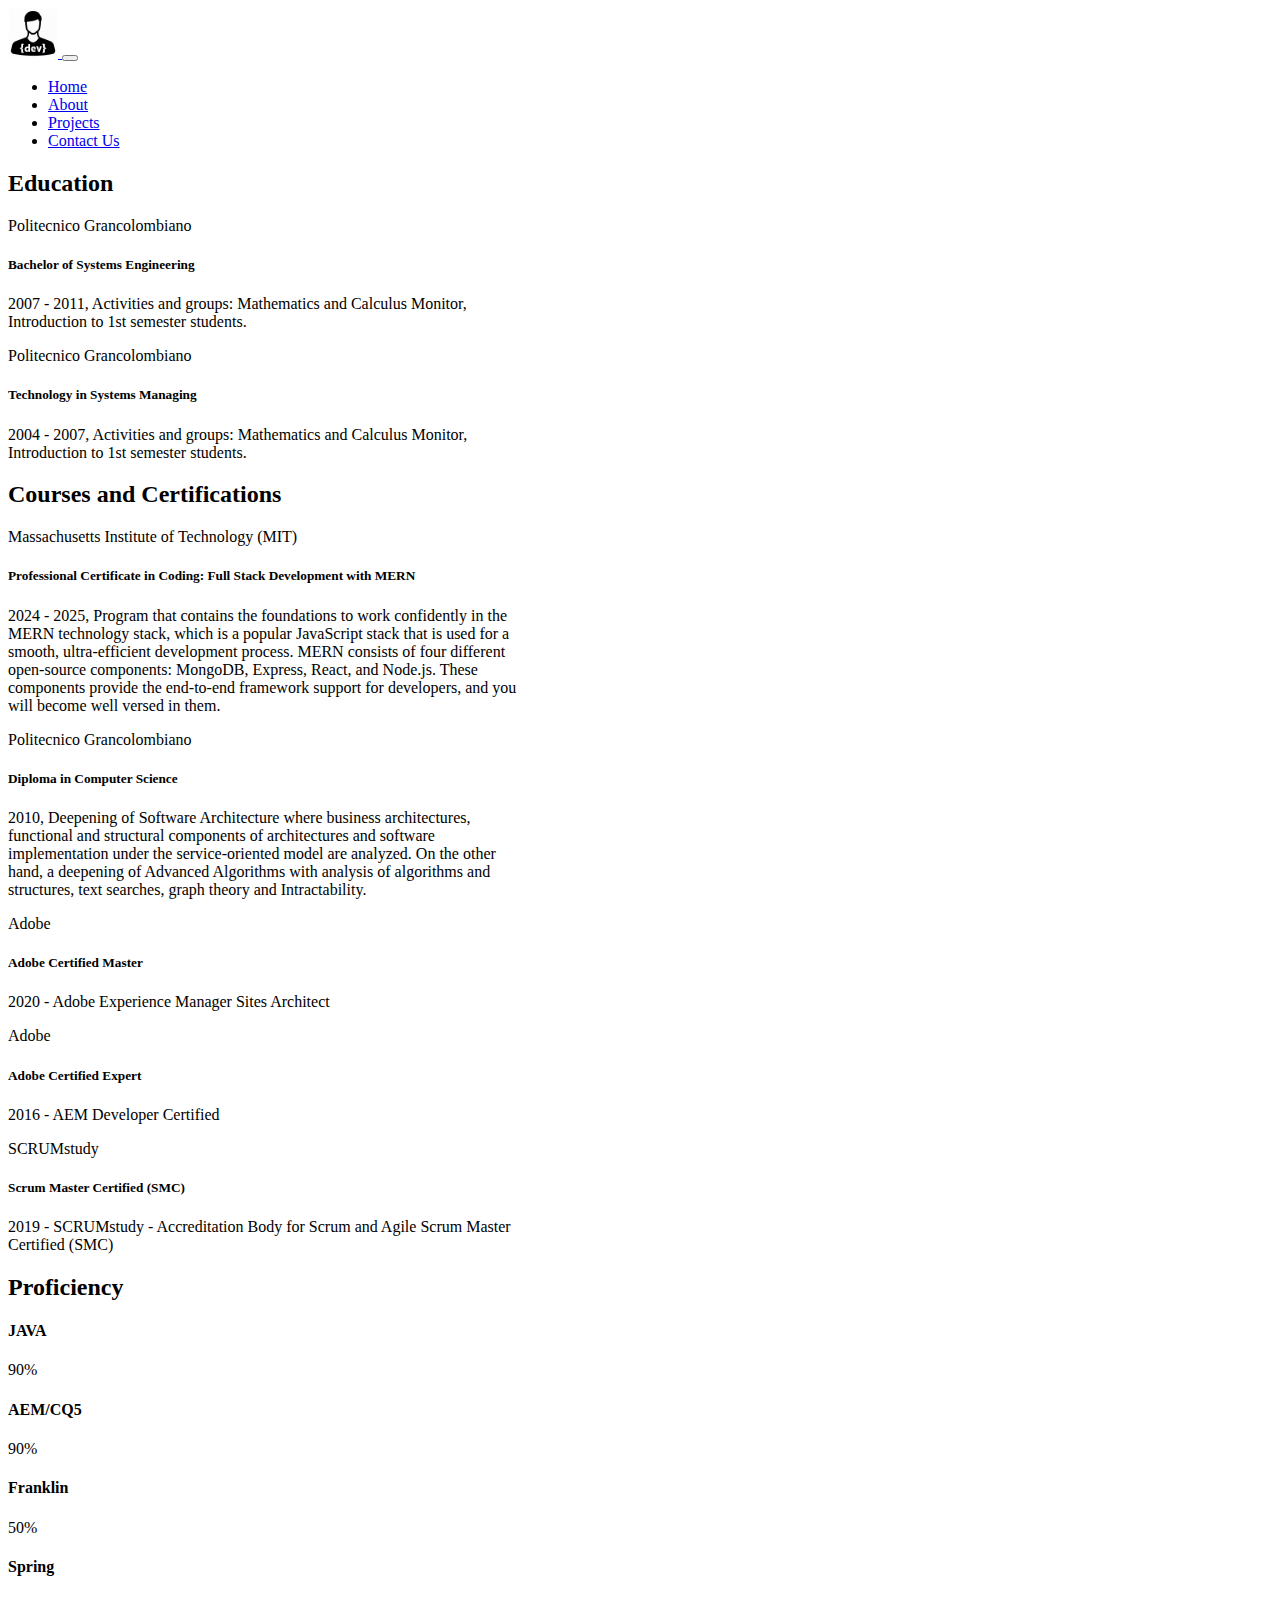
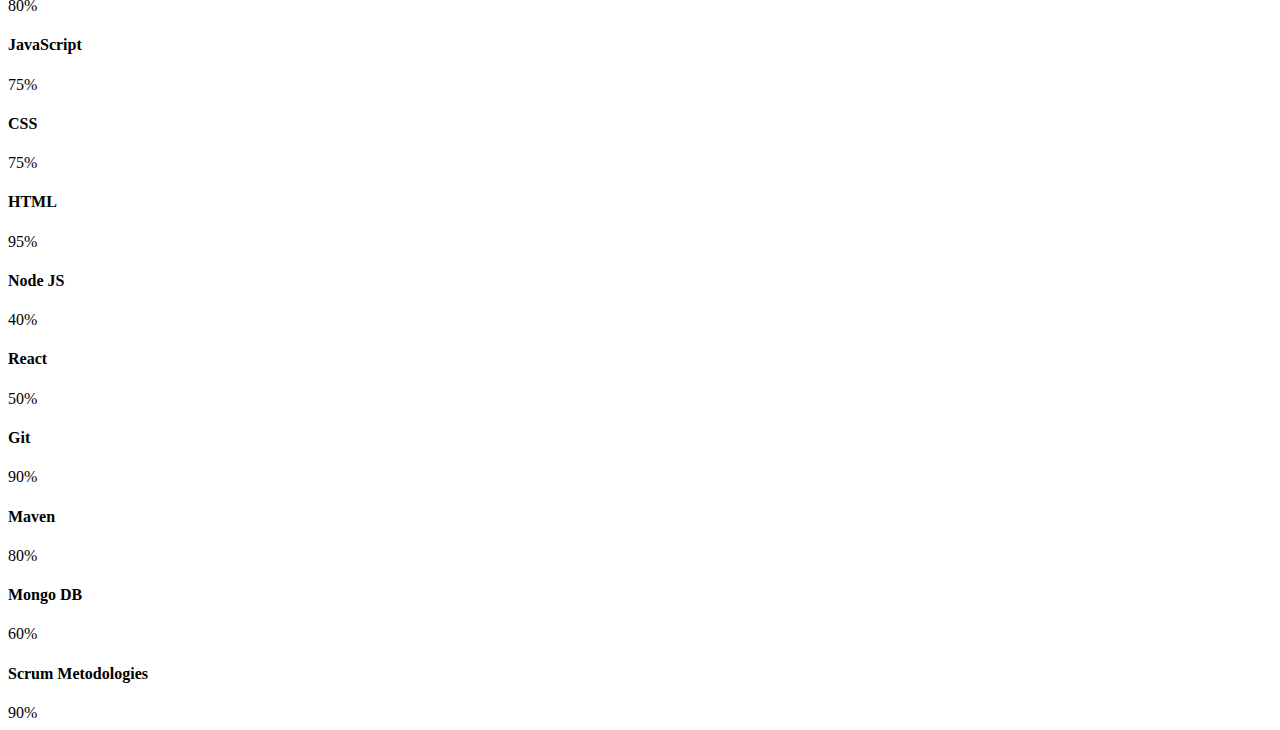
<file: about.html>
<!DOCTYPE html>
<html lang="en">
  <head>
    <meta charset="UTF-8" />
    <meta name="viewport" content="width=device-width, initial-scale=1.0" />
    <title>Document</title>
    <link
      href="https://cdn.jsdelivr.net/npm/bootstrap@5.3.2/dist/css/bootstrap.min.css"
      rel="stylesheet"
      integrity="sha384-T3c6CoIi6uLrA9TneNEoa7RxnatzjcDSCmG1MXxSR1GAsXEV/Dwwykc2MPK8M2HN"
      crossorigin="anonymous"
    />
    <!-- Font Awesome CSS -->
    <link
      rel="stylesheet"
      href="https://cdnjs.cloudflare.com/ajax/libs/font-awesome/6.4.2/css/all.min.css"
    />

    <link
      href="https://cdnjs.cloudflare.com/ajax/libs/font-awesome/4.7.0/css/font-awesome.min.css"
      rel="stylesheet"
    />
    <link href="styles.css" rel="stylesheet" />
  </head>
  <body>
    <!-- Header -->

    <header>
      <div class="container">
        <nav class="navbar navbar-expand-lg bg-primary" data-bs-theme="dark">
          <div class="container-fluid">
            <a class="navbar-brand" href="#">
              <img
                src="dev.jpg"
                alt="Logo"
                width="50"
                height="50"
                class="d-inline-block align-text-top"
              />
            </a>
            <button
              class="navbar-toggler"
              type="button"
              data-bs-toggle="collapse"
              data-bs-target="#navbarSupportedContent"
              aria-controls="navbarSupportedContent"
              aria-expanded="false"
              aria-label="Toggle navigation"
            >
              <span class="navbar-toggler-icon"></span>
            </button>
            <div class="collapse navbar-collapse" id="navbarSupportedContent">
              <ul class="navbar-nav me-auto mb-2 mb-lg-0">
                <li class="nav-item">
                  <a class="nav-link" href="index.html">Home</a>
                </li>
                <li class="nav-item">
                  <a
                    class="nav-link active"
                    href="about.html"
                    aria-current="page"
                    >About</a
                  >
                </li>
                <li class="nav-item">
                  <a class="nav-link" href="projects.html">Projects</a>
                </li>
                <li class="nav-item">
                  <a class="nav-link" href="contact.html">Contact Us</a>
                </li>
              </ul>
            </div>
          </div>
        </nav>
      </div>
    </header>
    <div class="container my-4">
      <div class="row">
        <div class="col-5">
          <div class="row">
            <h2 class="mt-4 mx-4">Education</h2>
            <div class="card text-bg-light my-3 mx-4" style="max-width: 32rem">
              <div class="card-header">Politecnico Grancolombiano</div>
              <div class="card-body">
                <h5 class="card-title">Bachelor of Systems Engineering</h5>
                <p class="card-text">
                  2007 - 2011, Activities and groups: Mathematics and Calculus
                  Monitor, Introduction to 1st semester students.
                </p>
              </div>
            </div>
            <div class="card text-bg-light mb-3 mx-4" style="max-width: 32rem">
              <div class="card-header">Politecnico Grancolombiano</div>
              <div class="card-body">
                <h5 class="card-title">Technology in Systems Managing</h5>
                <p class="card-text">
                  2004 - 2007, Activities and groups: Mathematics and Calculus
                  Monitor, Introduction to 1st semester students.
                </p>
              </div>
            </div>
            <h2 class="mb-4 mx-4">Courses and Certifications</h2>
            <div class="card text-bg-light mb-3 mx-4" style="max-width: 32rem">
              <div class="card-header">
                Massachusetts Institute of Technology (MIT)
              </div>
              <div class="card-body">
                <h5 class="card-title">
                  Professional Certificate in Coding: Full Stack Development
                  with MERN
                </h5>
                <p class="card-text">
                  2024 - 2025, Program that contains the foundations to work
                  confidently in the MERN technology stack, which is a popular
                  JavaScript stack that is used for a smooth, ultra-efficient
                  development process. MERN consists of four different
                  open-source components: MongoDB, Express, React, and Node.js.
                  These components provide the end-to-end framework support for
                  developers, and you will become well versed in them.
                </p>
              </div>
            </div>
            <div class="card text-bg-light mb-3 mx-4" style="max-width: 32rem">
              <div class="card-header">Politecnico Grancolombiano</div>
              <div class="card-body">
                <h5 class="card-title">Diploma in Computer Science</h5>
                <p class="card-text">
                  2010, Deepening of Software Architecture where business
                  architectures, functional and structural components of
                  architectures and software implementation under the
                  service-oriented model are analyzed. On the other hand, a
                  deepening of Advanced Algorithms with analysis of algorithms
                  and structures, text searches, graph theory and
                  Intractability.
                </p>
              </div>
            </div>
            <div class="card text-bg-light mb-3 mx-4" style="max-width: 32rem">
              <div class="card-header">Adobe</div>
              <div class="card-body">
                <h5 class="card-title">Adobe Certified Master</h5>
                <p class="card-text">
                  2020 - Adobe Experience Manager Sites Architect
                </p>
              </div>
            </div>
            <div class="card text-bg-light mb-3 mx-4" style="max-width: 32rem">
              <div class="card-header">Adobe</div>
              <div class="card-body">
                <h5 class="card-title">Adobe Certified Expert</h5>
                <p class="card-text">2016 - AEM Developer Certified</p>
              </div>
            </div>
            <div class="card text-bg-light mb-3 mx-4" style="max-width: 32rem">
              <div class="card-header">SCRUMstudy</div>
              <div class="card-body">
                <h5 class="card-title">Scrum Master Certified (SMC)</h5>
                <p class="card-text">
                  2019 - SCRUMstudy - Accreditation Body for Scrum and Agile
                  Scrum Master Certified (SMC)
                </p>
              </div>
            </div>
          </div>
        </div>
        <div class="col-7">
          <h2 class="my-4">Proficiency</h2>
          <h4>JAVA</h4>
          <div
            class="progress my-1"
            role="progressbar"
            aria-label="Success example"
            aria-valuenow="90"
            aria-valuemin="0"
            aria-valuemax="100"
          >
            <div class="progress-bar bg-success" style="width: 90%">90%</div>
          </div>
          <h4>AEM/CQ5</h4>
          <div
            class="progress my-1"
            role="progressbar"
            aria-label="Info example"
            aria-valuenow="90"
            aria-valuemin="0"
            aria-valuemax="100"
          >
            <div class="progress-bar bg-success" style="width: 90%">90%</div>
          </div>
          <h4>Franklin</h4>
          <div
            class="progress my-1"
            role="progressbar"
            aria-label="Warning example"
            aria-valuenow="50"
            aria-valuemin="0"
            aria-valuemax="100"
          >
            <div class="progress-bar bg-info" style="width: 50%">50%</div>
          </div>
          <h4>Spring</h4>
          <div
            class="progress my-1"
            role="progressbar"
            aria-label="Danger example"
            aria-valuenow="80"
            aria-valuemin="0"
            aria-valuemax="100"
          >
            <div class="progress-bar bg-success" style="width: 80%">80%</div>
          </div>
          <h4>JavaScript</h4>
          <div
            class="progress my-1"
            role="progressbar"
            aria-label="Danger example"
            aria-valuenow="75"
            aria-valuemin="0"
            aria-valuemax="100"
          >
            <div class="progress-bar bg-info" style="width: 75%">75%</div>
          </div>
          <h4>CSS</h4>
          <div
            class="progress my-1"
            role="progressbar"
            aria-label="Danger example"
            aria-valuenow="75"
            aria-valuemin="0"
            aria-valuemax="100"
          >
            <div class="progress-bar bg-info" style="width: 75%">75%</div>
          </div>
          <h4>HTML</h4>
          <div
            class="progress my-1"
            role="progressbar"
            aria-label="Danger example"
            aria-valuenow="95"
            aria-valuemin="0"
            aria-valuemax="100"
          >
            <div class="progress-bar bg-success" style="width: 95%">95%</div>
          </div>
          <h4>Node JS</h4>
          <div
            class="progress my-1"
            role="progressbar"
            aria-label="Danger example"
            aria-valuenow="40"
            aria-valuemin="0"
            aria-valuemax="100"
          >
            <div class="progress-bar bg-danger" style="width: 40%">40%</div>
          </div>
          <h4>React</h4>
          <div
            class="progress my-1"
            role="progressbar"
            aria-label="Danger example"
            aria-valuenow="100"
            aria-valuemin="0"
            aria-valuemax="100"
          >
            <div class="progress-bar bg-info" style="width: 50%">50%</div>
          </div>
          <h4>Git</h4>
          <div
            class="progress my-1"
            role="progressbar"
            aria-label="Danger example"
            aria-valuenow="90"
            aria-valuemin="0"
            aria-valuemax="100"
          >
            <div class="progress-bar bg-success" style="width: 90%">90%</div>
          </div>
          <h4>Maven</h4>
          <div
            class="progress my-1"
            role="progressbar"
            aria-label="Danger example"
            aria-valuenow="80"
            aria-valuemin="0"
            aria-valuemax="100"
          >
            <div class="progress-bar bg-primary" style="width: 80%">80%</div>
          </div>
          <h4>Mongo DB</h4>
          <div
            class="progress my-1"
            role="progressbar"
            aria-label="Danger example"
            aria-valuenow="60"
            aria-valuemin="0"
            aria-valuemax="100"
          >
            <div class="progress-bar bg-warning" style="width: 60%">60%</div>
          </div>
          <h4>Scrum Metodologies</h4>
          <div
            class="progress my-1"
            role="progressbar"
            aria-label="Danger example"
            aria-valuenow="100"
            aria-valuemin="0"
            aria-valuemax="100"
          >
            <div class="progress-bar bg-success" style="width: 90%">90%</div>
          </div>
        </div>
      </div>
    </div>
    <script
      src="https://cdn.jsdelivr.net/npm/bootstrap@5.3.2/dist/js/bootstrap.bundle.min.js"
      integrity="sha384-C6RzsynM9kWDrMNeT87bh95OGNyZPhcTNXj1NW7RuBCsyN/o0jlpcV8Qyq46cDfL"
      crossorigin="anonymous"
    ></script>
  </body>
</html>
</file>
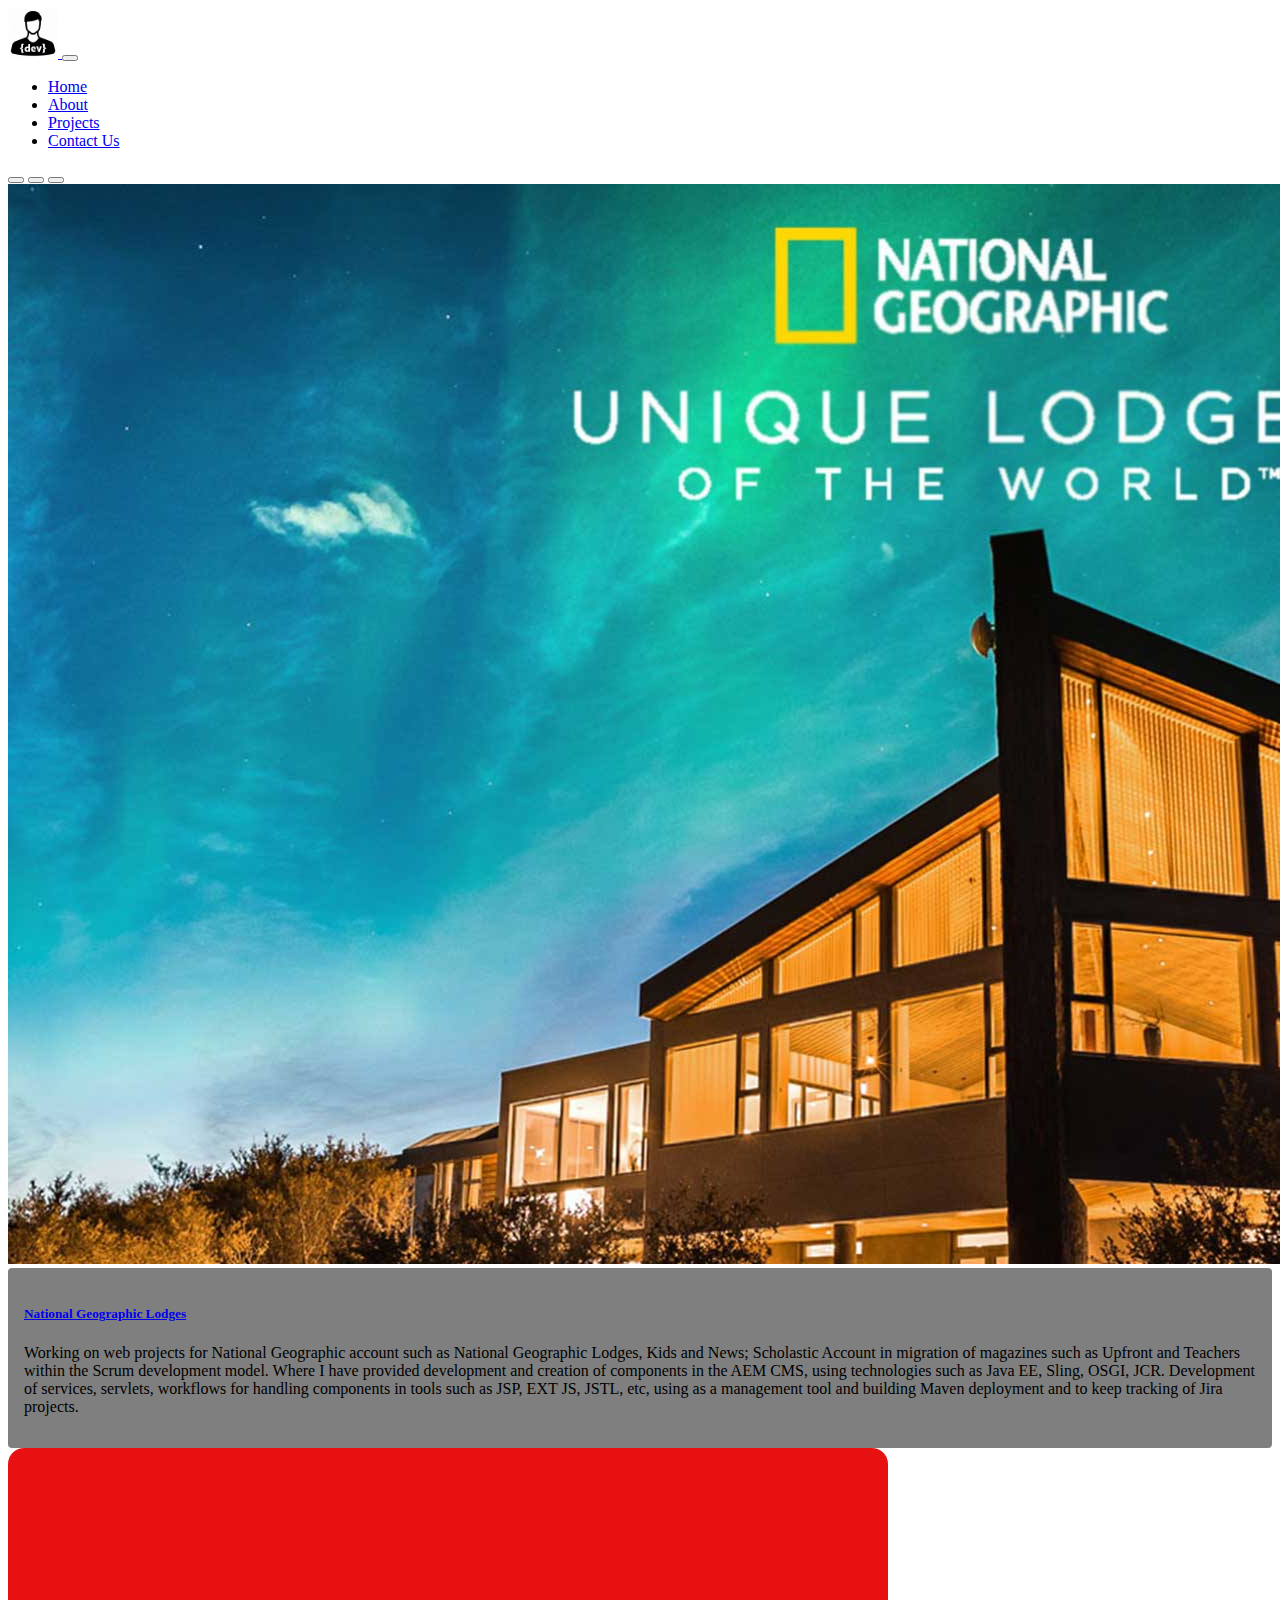
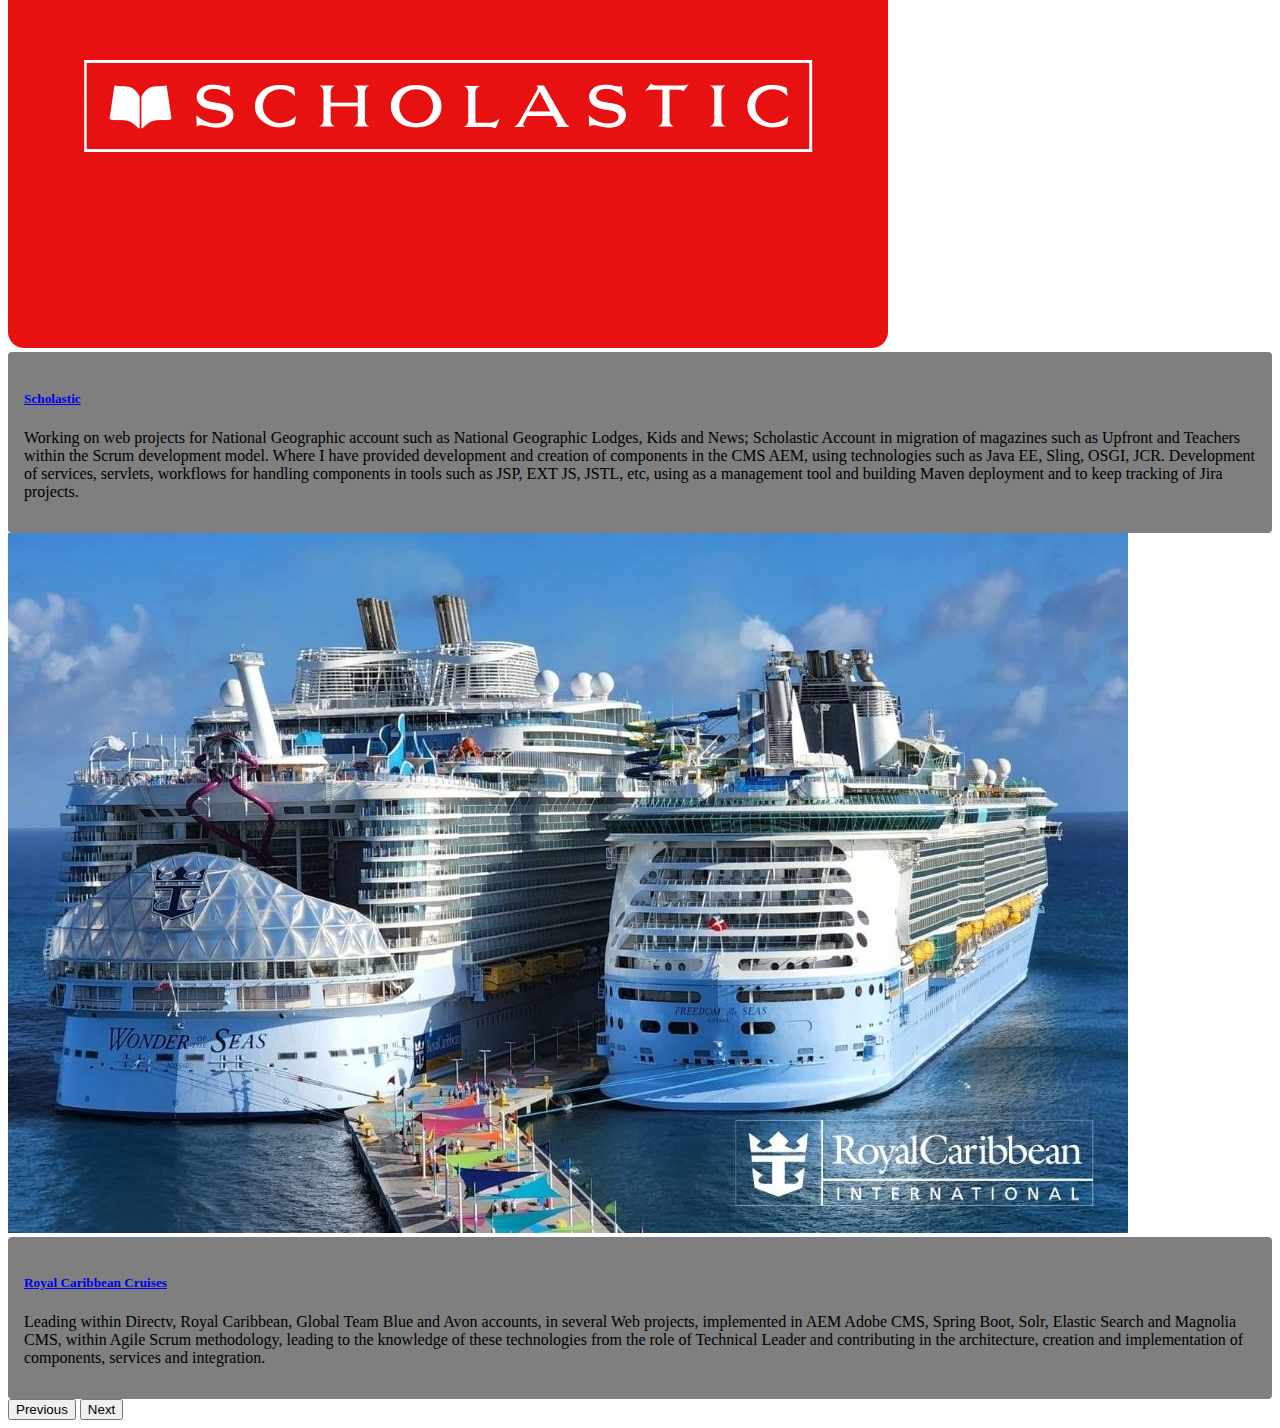
<file: projects.html>
<!DOCTYPE html>
<html lang="en">
  <head>
    <meta charset="UTF-8" />
    <meta name="viewport" content="width=device-width, initial-scale=1.0" />
    <title>Document</title>
    <link
      href="https://cdn.jsdelivr.net/npm/bootstrap@5.3.2/dist/css/bootstrap.min.css"
      rel="stylesheet"
      integrity="sha384-T3c6CoIi6uLrA9TneNEoa7RxnatzjcDSCmG1MXxSR1GAsXEV/Dwwykc2MPK8M2HN"
      crossorigin="anonymous"
    />
    <!-- Font Awesome CSS -->
    <link
      rel="stylesheet"
      href="https://cdnjs.cloudflare.com/ajax/libs/font-awesome/6.4.2/css/all.min.css"
    />

    <link
      href="https://cdnjs.cloudflare.com/ajax/libs/font-awesome/4.7.0/css/font-awesome.min.css"
      rel="stylesheet"
    />
    <link href="styles.css" rel="stylesheet" />
  </head>
  <body>
    <!-- Header -->

    <header>
      <div class="container">
        <nav class="navbar navbar-expand-lg bg-primary" data-bs-theme="dark">
          <div class="container-fluid">
            <a class="navbar-brand" href="#">
              <img
                src="dev.jpg"
                alt="Logo"
                width="50"
                height="50"
                class="d-inline-block align-text-top"
              />
            </a>
            <button
              class="navbar-toggler"
              type="button"
              data-bs-toggle="collapse"
              data-bs-target="#navbarSupportedContent"
              aria-controls="navbarSupportedContent"
              aria-expanded="false"
              aria-label="Toggle navigation"
            >
              <span class="navbar-toggler-icon"></span>
            </button>
            <div class="collapse navbar-collapse" id="navbarSupportedContent">
              <ul class="navbar-nav me-auto mb-2 mb-lg-0">
                <li class="nav-item">
                  <a class="nav-link" href="index.html">Home</a>
                </li>
                <li class="nav-item">
                  <a class="nav-link" href="about.html">About</a>
                </li>
                <li class="nav-item">
                  <a
                    class="nav-link active"
                    aria-current="page"
                    href="projects.html"
                    >Projects</a
                  >
                </li>
                <li class="nav-item">
                  <a class="nav-link" href="contact.html">Contact Us</a>
                </li>
              </ul>
            </div>
          </div>
        </nav>
      </div>
    </header>
    <div class="container my-4">
      <div id="carouselExampleCaptions" class="carousel slide">
        <div class="carousel-indicators">
          <button
            type="button"
            data-bs-target="#carouselExampleCaptions"
            data-bs-slide-to="0"
            class="active"
            aria-current="true"
            aria-label="Slide 1"
          ></button>
          <button
            type="button"
            data-bs-target="#carouselExampleCaptions"
            data-bs-slide-to="1"
            aria-label="Slide 2"
          ></button>
          <button
            type="button"
            data-bs-target="#carouselExampleCaptions"
            data-bs-slide-to="2"
            aria-label="Slide 3"
          ></button>
        </div>
        <div class="carousel-inner">
          <div class="carousel-item active">
            <img
              src="natgeo.jpg"
              class="d-block w-100"
              alt="National Geographic"
            />
            <div class="carousel-caption d-none d-md-block">
              <a href="https://www.nationalgeographic.com/" target="_blank">
                <h5>National Geographic Lodges</h5></a
              >
              <p>
                Working on web projects for National Geographic account such as
                National Geographic Lodges, Kids and News; Scholastic Account in
                migration of magazines such as Upfront and Teachers within the
                Scrum development model. Where I have provided development and
                creation of components in the AEM CMS, using technologies such
                as Java EE, Sling, OSGI, JCR. Development of services, servlets,
                workflows for handling components in tools such as JSP, EXT JS,
                JSTL, etc, using as a management tool and building Maven
                deployment and to keep tracking of Jira projects.
              </p>
            </div>
          </div>
          <div class="carousel-item">
            <img src="scholasticlogo.webp" class="d-block w-100" alt="..." />
            <div class="carousel-caption d-none d-md-block">
              <a href="https://export.scholastic.com/en" target="_blank"
                ><h5>Scholastic</h5></a
              >
              <p>
                Working on web projects for National Geographic account such as
                National Geographic Lodges, Kids and News; Scholastic Account in
                migration of magazines such as Upfront and Teachers within the
                Scrum development model. Where I have provided development and
                creation of components in the CMS AEM, using technologies such
                as Java EE, Sling, OSGI, JCR. Development of services, servlets,
                workflows for handling components in tools such as JSP, EXT JS,
                JSTL, etc, using as a management tool and building Maven
                deployment and to keep tracking of Jira projects.
              </p>
            </div>
          </div>
          <div class="carousel-item">
            <img src="royal-caribbean.jpg" class="d-block w-100" alt="..." />
            <div class="carousel-caption d-none d-md-block">
              <a href="https://www.royalcaribbean.com/" target="_blank"
                ><h5>Royal Caribbean Cruises</h5></a
              >
              <p>
                Leading within Directv, Royal Caribbean, Global Team Blue and
                Avon accounts, in several Web projects, implemented in AEM Adobe
                CMS, Spring Boot, Solr, Elastic Search and Magnolia CMS, within
                Agile Scrum methodology, leading to the knowledge of these
                technologies from the role of Technical Leader and contributing
                in the architecture, creation and implementation of components,
                services and integration.
              </p>
            </div>
          </div>
        </div>
        <button
          class="carousel-control-prev"
          type="button"
          data-bs-target="#carouselExampleCaptions"
          data-bs-slide="prev"
        >
          <span class="carousel-control-prev-icon" aria-hidden="true"></span>
          <span class="visually-hidden">Previous</span>
        </button>
        <button
          class="carousel-control-next"
          type="button"
          data-bs-target="#carouselExampleCaptions"
          data-bs-slide="next"
        >
          <span class="carousel-control-next-icon" aria-hidden="true"></span>
          <span class="visually-hidden">Next</span>
        </button>
      </div>
    </div>
    <script
      src="https://cdn.jsdelivr.net/npm/bootstrap@5.3.2/dist/js/bootstrap.bundle.min.js"
      integrity="sha384-C6RzsynM9kWDrMNeT87bh95OGNyZPhcTNXj1NW7RuBCsyN/o0jlpcV8Qyq46cDfL"
      crossorigin="anonymous"
    ></script>
  </body>
</html>
</file>
<file: styles.css>
.carousel-caption {
    background-color: rgba(0, 0, 0, 0.5); /* Black background with 50% opacity */
    padding: 1rem; /* Optional: Adds padding around the text */
    border-radius: 0.25rem; /* Optional: Rounds the corners of the background */
  }

.btn-social-icon {
    width: 60px;
    height: 60px;
    border-radius: 50%;
    display: inline-flex;
    align-items: center;
    justify-content: center;
    font-size: 20px;
  }

  .btn-facebook:hover {
    background-color: #0D6EFD;
  }
  .btn-twitter:hover{
    background-color: #0D6EFD;
  }
  .btn-instagram:hover {
    background: #0D6EFD;
  }
  .btn-linkedin:hover {
    background-color: #0D6EFD;
    background-color: #0D6EFD;
  }
  .btn-github:hover {
    background-color: #0D6EFD;
  }

  .btn-email:hover {
    background-color: #0D6EFD;
  }

  .btn-facebook {
    background-color: #5874af;
  }
  
  .btn-twitter {
    background-color: #000;
  }

  .btn-instagram {
    background: linear-gradient(45deg, #405de6, #5851db, #833ab4, #c13584, #e1306c, #fd1d1d);
  }
  
  .btn-linkedin {
    background-color: #0A66C2;
  }
  
  .btn-github {
    background-color: #24292e;
  }

  .btn-email {
    background-color: #c4254a;
  }
</file>
